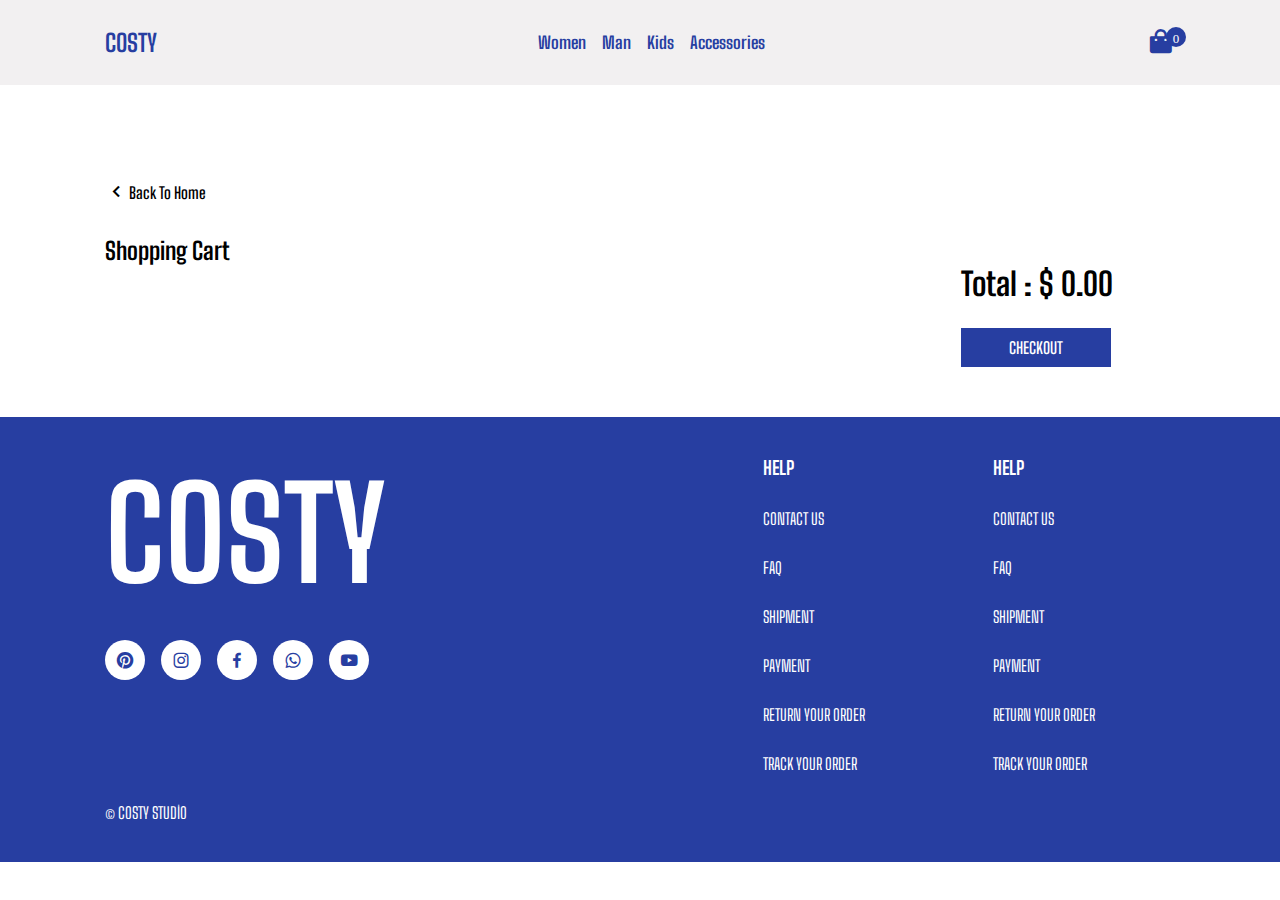
<file: cart.html>
<!DOCTYPE html>
<html lang="en">
<head>
    <meta charset="UTF-8">
    <meta name="viewport" content="width=device-width, initial-scale=1.0">
    <title>E-Commarce Cart Page</title>
    <link rel="stylesheet" href="style.css">
    <link rel="shortcut icon" href="./assest/favicon.jpeg" type="image/x-icon">
    <link href='https://unpkg.com/boxicons@2.1.4/css/boxicons.min.css' rel='stylesheet'>

</head>
<body>
    <!-- Header -->
    <header>
        <div class="nav container">
        <!-- Menu Icon -->
        <i class='bx bx-menu' id="menu-icon" ></i>
         <!-- Logo -->
          <a href="index.html" class="logo">COSTY</a>
          <!-- Nav -->
           <nav class="navbar">
               <a href="#" class="nav-link">Women</a>
               <a href="#" class="nav-link">Man</a>
               <a href="#" class="nav-link">Kids</a>
               <a href="#" class="nav-link">Accessories</a>
              
           </nav>
           <!-- Cart İcon -->
          <a href="cart.html" id="cart-icon">  <i data-quantity="0" class='bx bxs-shopping-bag'></i></a>
         </div>
       </header>
       <!-- Cart Content -->
        <div class="container cart-container">
            <a class="back-to-home" href="/index.html"><i class="bx bx-chevron-left"></i>
            <span>Back To Home</span></a>
            <h2 class="shopping-cart">Shopping Cart</h2>
            <div class="cart-box">
                <div class="cart-data">
                    <div class="cart-items">
                        <!-- <div class="cart-item">
                            <img src="https://picsum.photos/200" alt="">
                            <div class="cart-item-info">
                                <h2 class="cart-item-title">Autumn Hoodie</h2>
                                <input type="number" min="1" value="1">
                            </div>
                            <h2 class="cart-item-price">$264.9</h2>
                            <button class="remove-from-cart">Remove</button>
                        </div>
                        <div class="cart-item">
                            <img src="https://picsum.photos/201" alt="">
                            <div class="cart-item-info">
                                <h2 class="cart-item-title">Autumn Hoodie</h2>
                                <input type="number" min="1" value="1">
                            </div>
                            <h2 class="cart-item-price">$264.9</h2>
                            <button class="remove-from-cart">Remove</button>
                        </div>
                        <div class="cart-item">
                            <img src="https://picsum.photos/202" alt="">
                            <div class="cart-item-info">
                                <h2 class="cart-item-title">Autumn Hoodie</h2>
                                <input type="number" min="1" value="1">
                            </div>
                            <h2 class="cart-item-price">$264.9</h2>
                            <button class="remove-from-cart">Remove</button>
                        </div>
                        <div class="cart-item">
                            <img src="https://picsum.photos/203" alt="">
                            <div class="cart-item-info">
                                <h2 class="cart-item-title">Autumn Hoodie</h2>
                                <input type="number" min="1" value="1">
                            </div>
                            <h2 class="cart-item-price">$264.9</h2>
                            <button class="remove-from-cart">Remove</button>
                        </div> -->
                    </div>
                </div>
                <div class="cart-t">
                    <div id="cartTotal">Total : $ 1000</div>
                    <a href="#" class="checkout-btn">CHECKOUT</a>
                </div>
            </div>
        </div>
        <footer>
            <div class="footer-c container">
              <!-- First -->
              <div class="footer-box">
                <h2>COSTY</h2>
      
                <div class="social">
                  <a href="#"><i class="bx bxl-pinterest"></i></a>
                  <a href="#"><i class="bx bxl-instagram"></i></a>
                  <a href="#"><i class="bx bxl-facebook"></i></a>
                  <a href="#"><i class="bx bxl-whatsapp"></i></a>
                  <a href="#"><i class="bx bxl-youtube"></i></a>
                </div>
              </div>
              <!-- Second -->
              <div class="footer-box">
                <h3>HELP</h3>
      
                <a href="#">CONTACT US</a>
                <a href="#">FAQ</a>
                <a href="#">SHIPMENT</a>
                <a href="#">PAYMENT</a>
                <a href="#">RETURN YOUR ORDER</a>
                <a href="#">TRACK YOUR ORDER</a>
              </div>
              <!-- Third -->
              <div class="footer-box">
                <h3>HELP</h3>
      
                <a href="#">CONTACT US</a>
                <a href="#">FAQ</a>
                <a href="#">SHIPMENT</a>
                <a href="#">PAYMENT</a>
                <a href="#">RETURN YOUR ORDER</a>
                <a href="#">TRACK YOUR ORDER</a>
              </div>
            </div>
            <!-- Copyright -->
            <div class="copyright container">&copy; COSTY STUDİO</div>
          </footer>
      
      <script src="js/main.js" type="module"></script>
</body>
</html>
</file>
<file: style.css>
@import url('https://fonts.googleapis.com/css2?family=Big+Shoulders+Text:wght@100..900&display=swap');

*{
    margin: 0;
    padding: 0;
    box-sizing: border-box;
    text-decoration: none;
    list-style: none;
}
:root{
    --main-color: #273ea1;
    --text-color: #000;
    --bg-color: #fff;
    --container-color: #1e1e2a;
    --header-color: #f2f0f1;
}
body{
    font-family: "Big Shoulders Text", serif;
    background-color: var(--bg-color);
    color: var(--text-color);
   
    
}
.container{
    max-width: 1070px;
    width: 100%;
    margin: auto;
}
header{
    position: fixed;
    top: 0;
    left: 0;
    width: 100%;
    z-index: 1000;
    background-color: var(--header-color);
}
.nav{
display: flex;
align-items: center;
justify-content: space-between;
padding: 25px 0;
}
#menu-icon{
    font-size: 28px;
    color: var(--main-color);
    cursor: pointer;
    display: none;
}
.logo{
    font-size: 24px;
    color: var(--main-color);
    font-weight: 700;
    }
    .navbar{
        display: flex;
        align-items: center;
        column-gap: 16px;
    }
.nav-link{
    color: var(--main-color);
    font-size: 17px;
    font-weight: 700;
} 
#cart-icon{
    font-size: 29px;
    color: var(--main-color);
    cursor: pointer;
    position: relative;
}   
.bxs-shopping-bag{
    position: relative;
    
}
.bxs-shopping-bag:after{
    content: attr(data-quantity);
    position: absolute;
    top: 0;
    right: -11px;
    background-color: var(--main-color);
    color: var(--bg-color);
    width: 20px;
    height: 20px;
    border-radius: 50%;
    display: flex;
    align-items: center;
    justify-content: center;
    font-size: 13px;
    font-weight: 500;

}
/* HOME */

.home{
    position: relative;
    background-color: var(--header-color);
    min-height: 700px;
}
.home-img{
    position: absolute;
    width: 100%;
    bottom: 0%;
    left: 50%;
    transform: translate(-50%);
    display: flex;
    justify-content: center;
}
.home-img img{
width: 70%;
max-height: 75%;


}
.home-img::before{
    content: "Coloring Styles";
    text-transform: uppercase;
    font-size: 144px;
    text-align: center;
    position: absolute;
    top: -28px;
    z-index: -1;
    color: var(--main-color);
    font-weight: 900;
}
/* Products */
.heading{
    text-align: center;
    font-size: 64px;
    font-weight: 900;
    margin-top: 20px;
}
.product-container{
    display: grid;
    grid-template-columns: repeat(4,1fr);
    gap: 16px;
    margin-top: 32px;
}
.product-image{
    width: 100%;
    height: 350px;
    object-fit: cover;
}
.product-info{
    display: flex;
    flex-direction: column;
}
.product-title{
    font-size: 22px;
    font-weight: 600;
    color: var(--text-color);
    margin: 12px 0 8px;
}
.product-price{
    font-size: 14px;
    font-weight: 400;
    color: var(--main-color);
}
.add-to-cart{
    background-color: var(--main-color);
    color: var(--bg-color);
    font-weight: 600;
    padding: 10px;
    text-align: center;
    letter-spacing: 1px;
    margin-top: 45px;
    cursor: pointer;
    border: none;
    outline: none;
}
/* Footer */
footer {
    background-color: var(--main-color);
    color: var(--bg-color);
    margin-top: 50px;
    padding: 40px 10px;
  }
  
  .footer-c {
    display: grid;
    grid-template-columns: 60% 20% 20%;
    gap: 16px;
  }
  .footer-box {
    display: flex;
    flex-direction: column;
  }
  .footer-box h2 {
    font-size: 128px;
  }
  .footer-box .social {
    display: flex;
    align-items: center;
    column-gap: 16px;
  }
  .footer-box .social i {
    background-color: var(--bg-color);
    font-size: 20px;
    padding: 10px;
    color: var(--main-color);
    border-radius: 50%;
  }
  
  .footer-box a {
    color: var(--bg-color);
    padding-top: 30px;
    white-space: nowrap;
  }
  
  .copyright {
    margin-top: 30px !important;
  }

/*  Cart HTML  */
.cart-container{
    margin-top: 180px !important;
}
.back-to-home{
    display: flex;
    align-items: center;
    color: var(--text-color);
}
.back-to-home i{
    font-size: 24px;
}
.back-to-home span{
    font-size: 16px;
    font-weight: 600;
}
.shopping-cart{
    margin-top: 32px;
}
.cart-box{
    display: grid;
    grid-template-columns: 80% 20%;
}
.cart-items{
    display: grid;
    row-gap: 16px;
    margin-top: 30px;
}
.cart-item{
    display: grid;
    grid-template-columns: 0.5fr 1fr 0.5fr 0.5fr;
    align-items: center;
    padding-bottom: 10px;
    border-bottom: 1px solid rgb(227,227,227);
}
.cart-item img{
    width: 80px;
    height: 80px;
    object-fit: cover;
    object-position: center;
}
.cart-item-title{
    font-size: 25px;
}
.cart-item-info input{
    width: 40px;
    border: 1px solid var(--text-color);
    text-align: center;
    font-size: 18px;
    border-radius: 5px;
    margin-top: 10px;
    cursor: pointer;
}
.cart-item-price{
    font-size: 18px;
}
.remove-from-cart{
    max-width: 80px;
    font-weight: 600;
    border: none;
    outline: none;
    padding: 8px;
    background-color: crimson;
    color: var(--bg-color);
    cursor: pointer;
}
.cart-t{
    display: flex;
    flex-direction: column;
}
#cartTotal{
    font-size: 32px;
    font-weight: 700;
    white-space: nowrap;
}
.checkout-btn{
    margin-top: 25px;
    background-color: var(--main-color);
    padding: 10px;
    color: var(--bg-color);
    max-width: 150px;
    font-weight: 600;
    letter-spacing: 1.7;
    text-align: center;
}
/* Respnsive */
@media(max-width:1200px){
    .container{
        width: 90%;
        margin: 0 auto;
    }
    .home-img::before{
        top: -35px;
        font-size: 120px;
    }
    .product-container{
        
        grid-template-columns: repeat(3,1fr);
        
    }
}
@media(max-width:1000px){
    .home-img img{
        width: 80%;
        
    }
    .home-img::before{
        top: -70px;
        font-size: 96px;
    }
}
@media(max-width:910px){
    .nav{
        padding: 18px 0;
    }
    .home-img::before{
        top: -35px;
        font-size: 96px;
    }
}
@media(max-width:720px){
    .home-img::before{
        top: -40px;
        font-size: 80px;
    }
    .cart-box{
grid-template-columns: 1fr;

    }
    .cart-t{
        margin-top: 20px;
    }
    .footer-c {
        grid-template-columns: 1fr;
      }
}
@media(max-width:550px){
    #menu-icon{
        display: block;
    }
    .navbar{
        
        position: absolute;
        top: 100%;
        right: 0;
        left: 0;
        display: flex;
        flex-direction: column;
        background-color: var(--header-color);
        row-gap: 8px;
        padding: 10px 0;
        text-align: center;
        box-shadow: 0 20px 20px rgba(237,237,237,0.45);
        clip-path: circle(0% at 0%);
        transition: all .5s;
    }
    .navbar.open-menu{
        clip-path: circle(144% at 0% 0%);
    }
    .nav-link{
        display: block;
        padding: 15px;
    }
    .home-img::before{
        top: -35px;
        font-size: 50px;
    }
    .home{
        min-height: 600px;
    }
    .product-container{
        
        grid-template-columns: repeat(2,1fr);
        
    }
}
</file>
